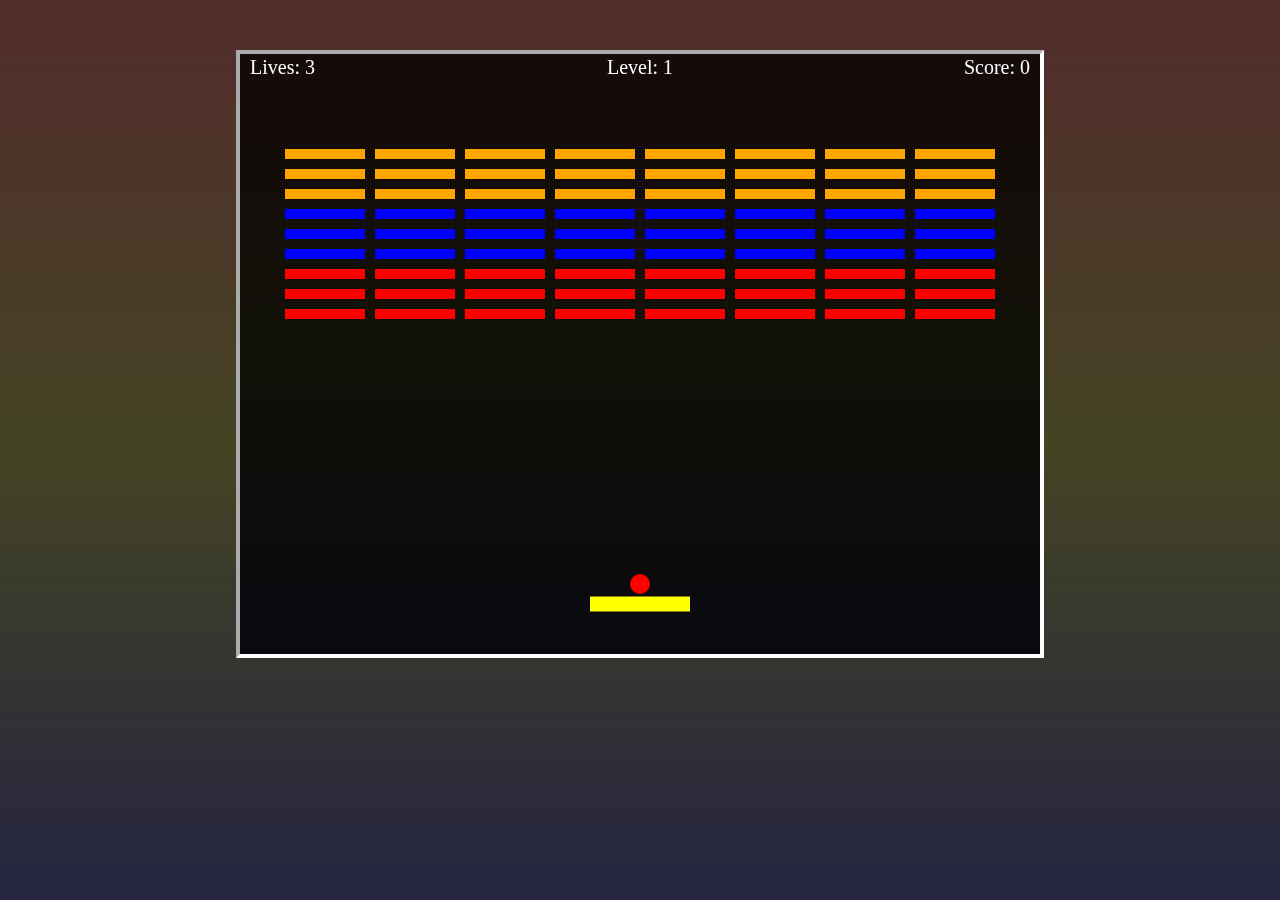
<file: arkanoid2/index.html>
<!DOCTYPE html>
<html lang="en">
<head>
    <meta charset="UTF-8"/>
    <title>Arkanoid</title>
  <link rel="stylesheet" href="css/main.css"/>
  <link rel="preconnect" href="https://fonts.googleapis.com">
  <link rel="preconnect" href="https://fonts.gstatic.com" crossorigin>
  <link href="https://fonts.googleapis.com/css2?family=Press+Start+2P&display=swap" rel="stylesheet">
</head>
<body>
<main id="main"></main>
<script src="js/main.js"></script>
<script src="js/Ball.js"></script>
<script src="js/BaseBox.js"></script>
<script src="js/Brick.js"></script>
<script src="js/BrickLayout.js"></script>
<script src="js/Game.js"></script>
<script src="js/GameOver.js"></script>
<script src="js/GameWin.js"></script>
<script src="js/Paddle.js"></script>
<!-- <script src="js/BrickLayout.js"></script> -->
</body>
</html>
</file>
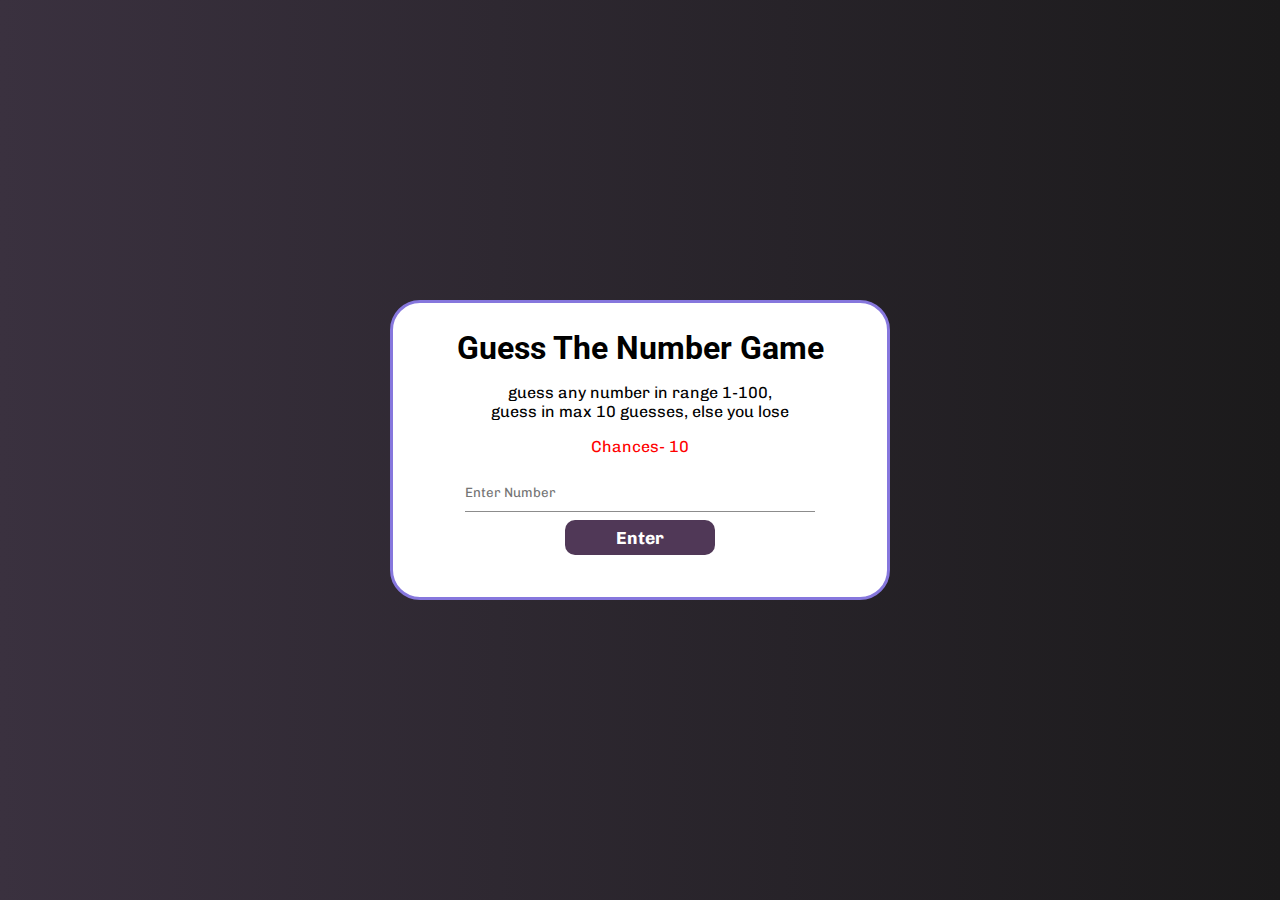
<file: Day3/game.html>
<!DOCTYPE html>
<html lang="en">
<head>
    <meta charset="UTF-8">
    <meta name="viewport" content="width=device-width, initial-scale=1.0">
    <title>GuessGame/DOM</title>
    <link rel="stylesheet" href="game.css">
    <link rel="preconnect" href="https://fonts.googleapis.com">
<link rel="preconnect" href="https://fonts.gstatic.com" crossorigin>
<link href="https://fonts.googleapis.com/css2?family=Chivo&display=swap" rel="stylesheet">
</head>
<body>
    <div class="main center">
        <div class="box center">
            <h1>Guess The Number Game</h1>
            <p id="lin">guess any number in range 1-100, guess in max 10 guesses, else you lose</p>
            <p id="chancesTxt" style="color :rgb(255, 0, 0); "></p>
            <form action="" class="center">
                <input type="number" id="num" min="1" max="100" placeholder="Enter Number" required>
                <button type="submit" class="btn" id="btn"><b>Enter</b></button>
                <p id="txt" style="color: red;"></p>
            </form>
        </div>
    </div>
    <div class="prompt_box center" id="prompt_box">
        <h1 id="promt_txt"></h1>
        <button type="submit" class="btn" onclick="play();">Play Again</button>
    </div>

    <script src="game.js"></script>

</body>
</html>
</file>
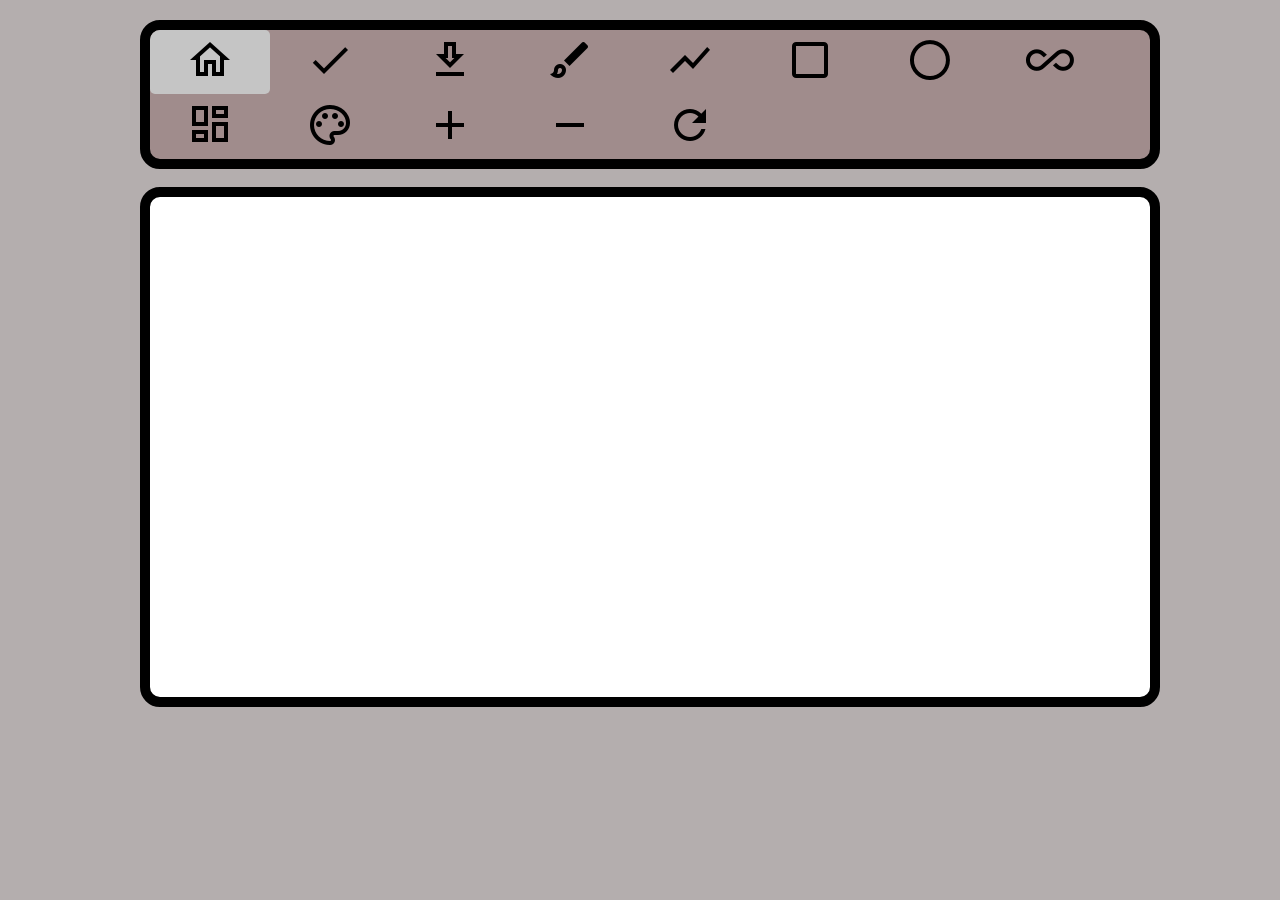
<file: paintapp/paintapp.html>
<!doctype html>
<html lang="en">
    <head>
        <meta charset="utf-8">        
        <meta name="viewport" content="width = device-width, initial-scale = 1">
        <title>paint tool</title>
        <link rel="stylesheet" type="text/css" href="mainstyle.css">
        <!-- <script src="jscolor.js"></script> -->
        <script src="paintapp.js"></script>
        
    </head>
    <body>
        <div class="wrapper">
 
            <div class="toolbar">
                <a class="selected" href="#" id="open" onclick="OpenImage()"><img src="outline_home_black_24dp.png"></a>
                <a href="#" id="save" onclick="SaveImage()" download="bloom.png"><img src="outline_done_black_24dp.png"></a>
                <!-- <div id="img-data-div"> -->
                    <a href="#" id="img-file" download="image.png"><img src="outline_download_black_24dp.png"></a>
                <!-- </div> -->
                <a href="#" id="brush" onclick="ChangeTool('brush')"><img src="outline_brush_black_24dp.png"></a>
                <a href="#" id="line" onclick="ChangeTool('line')"><img src="outline_show_chart_black_24dp.png"></a>
                <a href="#" id="rectangle" onclick="ChangeTool('rectangle')"><img src="outline_check_box_outline_blank_black_24dp.png"></a>
                <a href="#" id="circle" onclick="ChangeTool('circle')"><img src="outline_circle_black_24dp.png"></a>
                <a href="#" id="ellipse" onclick="ChangeTool('ellipse')"><img src="outline_all_inclusive_black_24dp.png"></a>
                <a href="#" id="polygon" onclick="ChangeTool('polygon')"><img src="outline_dashboard_black_24dp.png"></a>
                <a href="#" id="palette" onclick="ChangeTool('palette')"><button id="color1" value="Click me" onclick="msg()"><img src="outline_palette_black_24dp.png"></button></a>
                <a href="#" id="increment" onclick="ChangeTool('increment')"><button id="increase1" value="Click me" onclick="msg()"><img src="outline_add_black_24dp.png"></button></a>
                <a href="#" id="decrement" onclick="ChangeTool('decrement')"><button id="decrease1" value="Click me" onclick="msg()"><img src="outline_remove_black_24dp.png"></button></a>
                <a href="#" id="reset" onclick="ChangeTool('reset')"><button id="clear1" value="Click me" onclick="erase()"><img src="outline_refresh_black_24dp.png"></button></a>
               
               
                <!-- <a href="#" id="polygon" onclick="ChangeTool('polygon')"><button id="clear" value="Click me" onclick="msg()"><img src="outline_palette_black_24dp.png"></button></a> -->

            </div><br>
            
<canvas id="my-canvas" width="400" height="200" color="white"></canvas>
            <!-- <div id="img-data-div">
                <a href="#" id="img-file" download="image.png">Dewast</a>
            </div> -->
            <!-- <div class="drawingBox">
                <input type="color" id="color" >
                <button id="decrease">-</button>
                <span id="size">1</span>
                <button id="increase">+</button>
                <button id="clear"><img src="outline_palette_black_24dp.png"></button>
                 <div id="img-data-div">
                    <a href="#" id="img-file" black="image.png"><img src="outline_download_black_24dp.png"></a>
                </div> -->
              </div> 
 
        </div>
    </body>
</html>
</file>
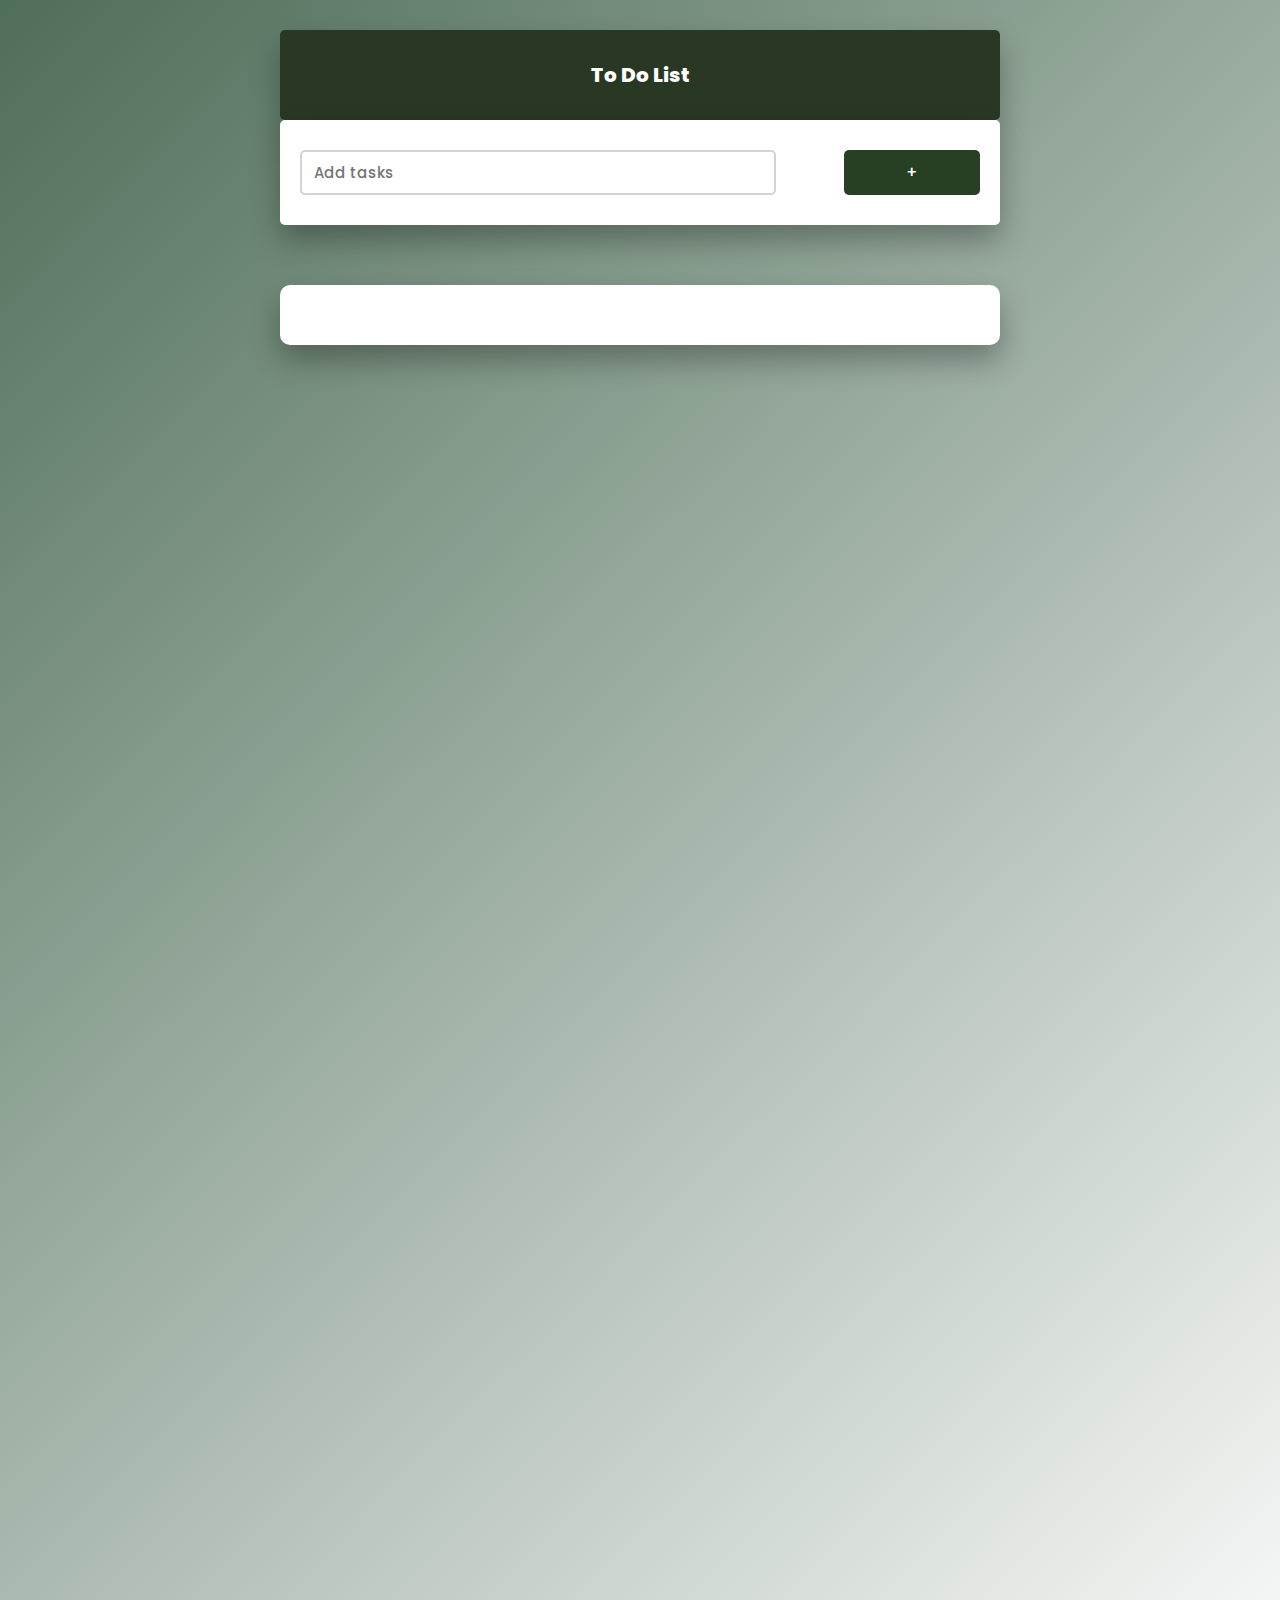
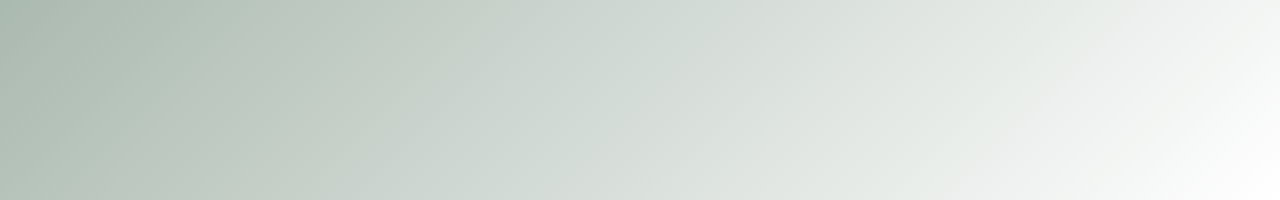
<file: todo/todo.html>
<!DOCTYPE html>
<html lang="en">
<head>
    <title>ToDo List</title>
    
    <link href="https://fonts.googleapis.com/css2?family=Poppins:wght@400;500&display=swap" rel="stylesheet">
    
    <link rel="stylesheet" href="https://cdnjs.cloudflare.com/ajax/libs/font-awesome/5.15.2/css/all.min.css">
    
    <link rel="stylesheet" href="todo.css">
</head>
<body>


    <div class="container">
        <div class="mframe">
            <div class="top">to do list</div>
        </div>
        <div id="newtask">
            <input type="text" placeholder="Add tasks">
            <button id="push">+</button>
        </div>
        <div class="container2">
        <div id="tasks"></div>
        </div>
    </div>
  
    <script src="todo.js"></script>
</body>
</html>
</file>
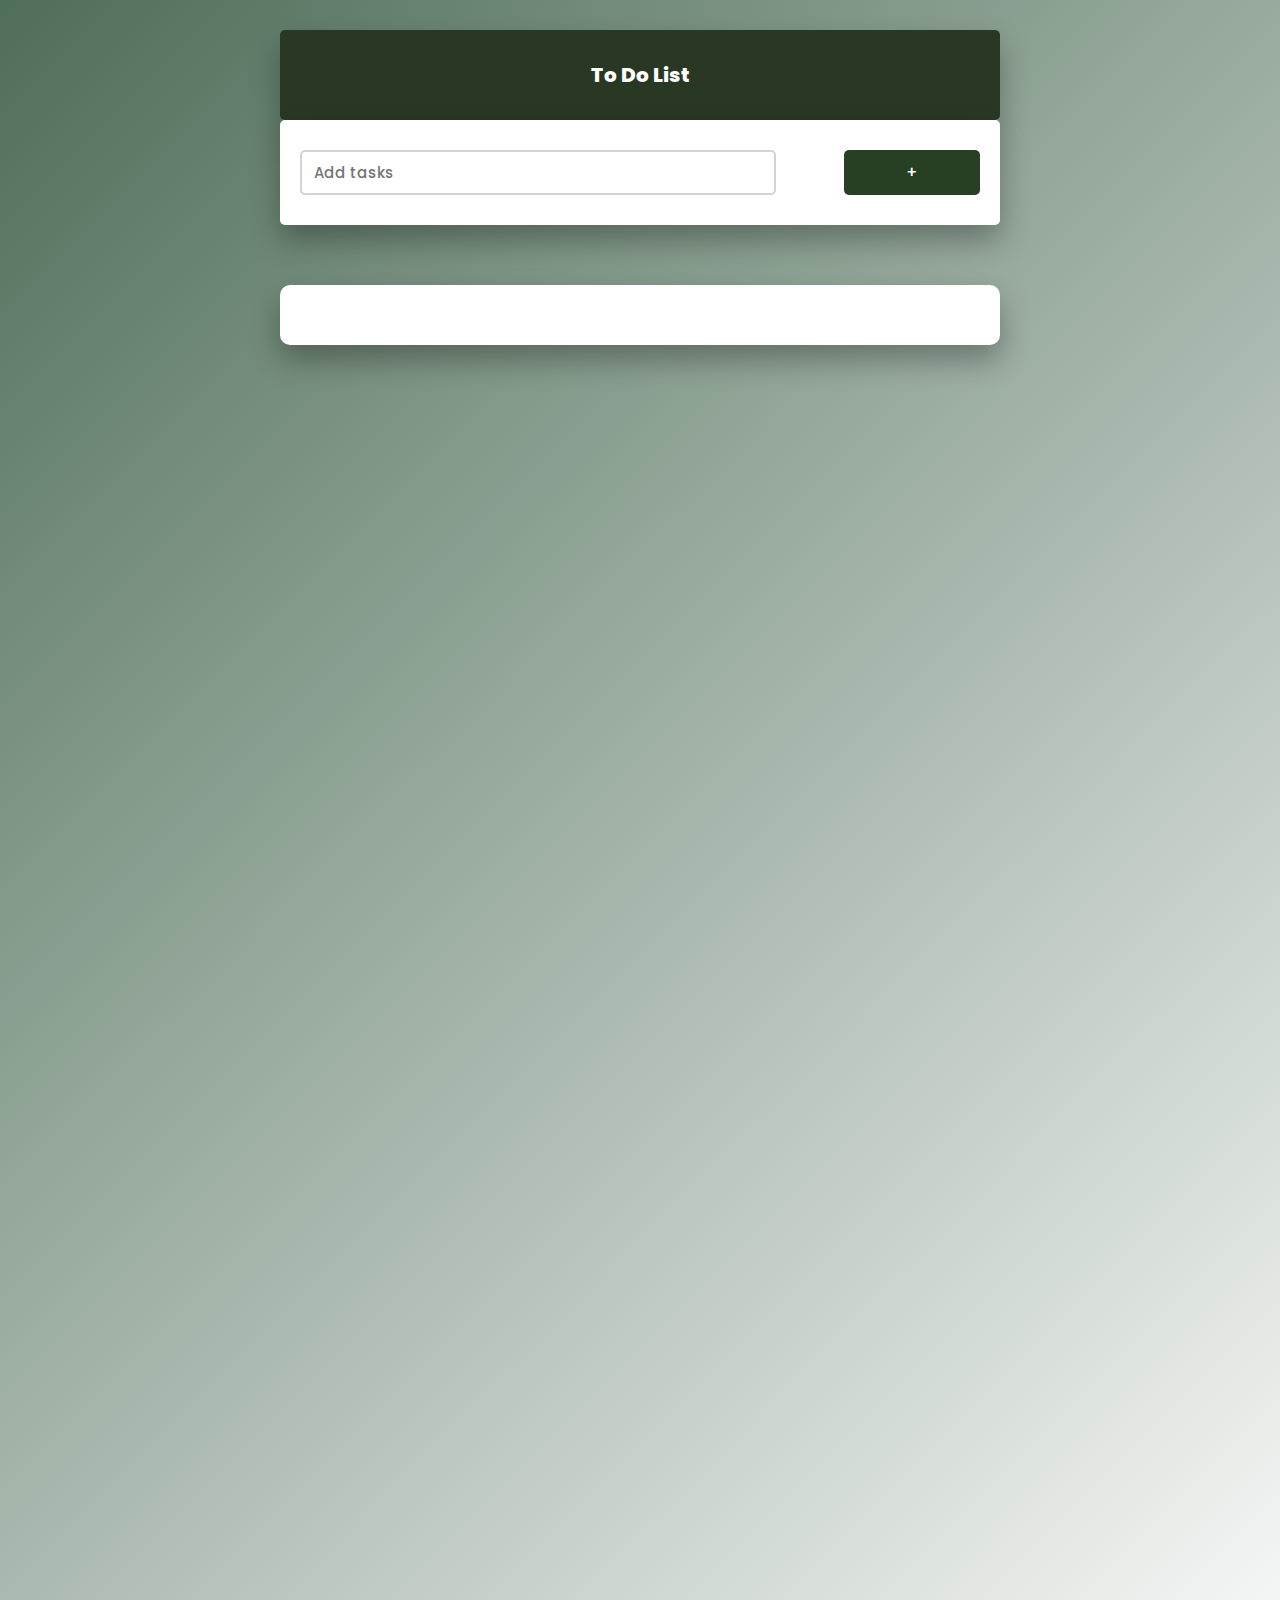
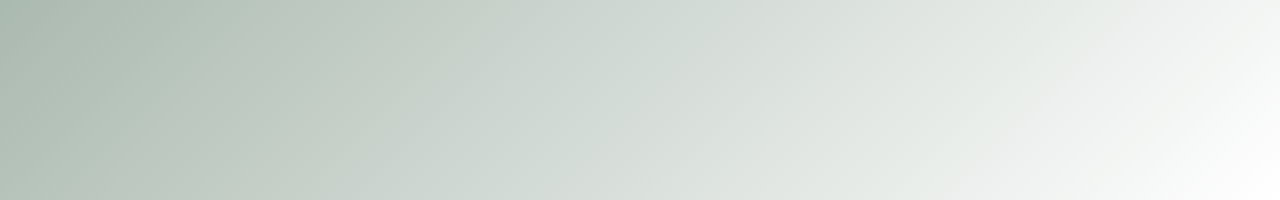
<file: todo_localstrg/todo.html>
<!DOCTYPE html>
<html lang="en">
<head>
    <title>ToDo List</title>
    <link href="https://fonts.googleapis.com/css2?family=Poppins:wght@400;500&display=swap" rel="stylesheet">
    <link rel="stylesheet" href="https://cdnjs.cloudflare.com/ajax/libs/font-awesome/5.15.2/css/all.min.css">
    <link rel="stylesheet" href="todo.css">
</head>
<body>
    

    <div class="container">
        <div class="mframe">
            <div class="top">to do list</div>
        </div>
        <div id="newtask">
            <input type="text" placeholder="Add tasks">
            <button id="push">+</button>
        </div>
        <div class="container2">
        <div id="tasks"></div>
        </div>
    </div>
    <script src="todo.js"></script>
</body>
</html>
</file>
<file: arkanoid2/css/main.css>
* {
    margin: 0;
    padding: 0;
    background-image: url("arkanoid.jpg");
    background-image: linear-gradient(rgb(83, 44, 44), rgb(68, 68, 36), rgb(36, 36, 65));;
    /* background-color: black; */
}
/* body{
    background-image: url("arkanoid.jpg");
              background-attachment: fixed;
} */

#main {
    position: fixed;
    top:0;
    left:0;
    width:100%;
    height:100%;
    font-family: 'Press Start 2P', cursive;
}

#main > canvas {
    position: absolute;
    top: 50px;;
    left:0;
    right:0;
    bottom: 0;
    margin:0 auto;
    width: 800px;
    height: 600px;
    border: 4px inset rgb(255, 255, 255);
}
</file>
<file: Day3/game.css>
@import url('https://fonts.googleapis.com/css2?family=Roboto&display=swap');
@import url('https://fonts.googleapis.com/css2?family=Open+Sans&display=swap');
/* 
    font-family: 'Roboto', sans-serif;
    font-family: 'Open Sans', sans-serif;
    
*/
*{
    margin: 0;
    padding: 0;
    box-sizing: border-box;
    font-family: 'Chivo', sans-serif;
}
.main{
    height: 100vh;
}
body{
    background: linear-gradient(to left, #1b1a1b, #3a313f)
}
.center{
    display: flex;
    justify-content: center;
    align-items: center;
}
.box, .prompt_box{
    width: 500px;
    height: 300px;
    border-radius: 30px;
    border-color: rgb(134, 119, 221);
    border-style: solid;
    background: white;
    flex-direction: column;
    box-shadow: 10px black;

}
.box :is(h1, p, form){
    margin: 8px;
    font-family: 'Chivo', sans-serif;
    /* font-family: 'Open Sans', sans-serif; */
}
.box h1{
    font-family: 'Roboto', sans-serif;
}
form{
    flex-direction: column;
}
form input{
    margin-bottom: 8px;
    width: 350px;
    height: 40px;
    border: none;
    outline: none;
    border-bottom: 1px solid #00000073;
}
.btn{
    width: 150px;
    height: 35px;
    font-size: 1.1rem;
    outline: none;
    border: none;
    border-radius: 10px;
    cursor: pointer;
    background: #503857;
    color: #fff;
}
.prompt_box{
    display: none;
    position: fixed;
    top: 50%;
    left: 50%;
    transform: translate(-50%, -50%);
    font-family: 'Open Sans', sans-serif;
}
.prompt_box h1{
    margin-bottom: 10px;
}
.prompt_box.active{
    display: flex;
}
#lin{
    width: 300px;
    text-align: center;
}
</file>
<file: paintapp/mainstyle.css>
body{
    background-color: rgb(180, 174, 174);
}

.wrapper {
    max-width: 1000px;
    margin: auto;
    font-family: "Arial";
}
 
.toolbar{
    margin-top: 20px;
    border: 10px solid #000000;
    width: 1000px;
    background-color: #a08c8c;
    overflow: auto;
    border-radius: 20px;
    position: relative;
    text-align: center;
}
 
.toolbar a {
    float: left;
    width: 11%;
    text-align: center;
    padding: 6px 5px;
    transition: all 0.5s ease;
    color: white;
    border-radius: 5px;
}
 
/* Change color on hover */
.toolbar a:hover {
    background-color: rgb(255, 255, 255);
  }
 
/* Change color on selected icon */
.selected {
    background-color: rgb(197, 197, 197); 
}
 
#my-canvas{
    width: 100%;
    height: 20%;
    border: 10px solid #000000;
    border-radius: 20px;
    background-color: rgb(255, 255, 255);
    
}
 
#img-data-div{
    width: 100%;
    max-width: 900px;
    height: 10px;
}
 
/* Resize image to container */
.toolbar a img{
    max-width:100%;
    height:auto;
}


button {
    background-color: transparent;
    border: transparent;
}



/* .drawingBox{
    width: 960px;
    background-color: #a08c8c;
    border:10px solid black; */
    /* display: flex; */
    /* padding: 20px;
    position: relative;
    top: 10px;
    /* bottom: ; */
    /* text-align: center;
    border-radius: 20px;
} */
/* for every element inside .drawingBox */
/* .drawingBox>*{
    border-radius: 50%;
    border: none;
    font-size: 30px;
    padding: 5px;
    margin: 0 20px;
    height: 50px;
    width: 50px;

} */
/* #color{
    font-family: Georgia, 'Times New Roman', Times, serif ;
}
.buttonsize{
    max-width: 10px;
} */
</file>
<file: todo/todo.css>
*,
*:before,
*:after{
    padding: 0;
    margin: 0;
    box-sizing: border-box;
}


body{
    position: relative;
    height: 200vh;
    background: linear-gradient(
        135deg,
        #4f6e59,
        #ffffff
    );
}


.container{
    width: 40%;
    min-width: 800px;
    position: relative;
    transform: translateX(-50%);
    /* top: 20%; */
    left: 50%;
    padding: 30px 40px;
}
.mframe{
    position: relative;
    background-color: #293825;
    padding: 30px 20px;
    border-radius: 5px;
    box-shadow: 0 15px 30px rgba(0,0,0,0.3);
}
.top{
    font-family: 'Poppins',sans-serif;
    color: #ffffff;
    font-size: 20px;
    font-weight: 800;
    text-align: center;
    text-transform: capitalize;

}
#newtask{
    position: relative;
    background-color: #ffffff;
    padding: 30px 20px;
    border-radius: 5px;
    box-shadow: 0 15px 30px rgba(0,0,0,0.3);
}
#newtask input{
    width: 70%;
    width: 70%;
    height: 45px;
    font-family: 'Poppins',sans-serif;
    font-size: 15px;
    border: 2px solid #d1d3d4;
    padding: 12px;
    color: #111111;
    font-weight: 500;
    position: relative;
    border-radius: 5px;
}
#newtask input:focus{
    outline: none;
    border-color: #273f23;
}

#newtask button{
    position: relative;
    float: right;
    width: 20%;
    height: 45px;
    border-radius: 5px;
    font-family: 'Poppins',sans-serif;
    font-weight: 500;
    font-size: 16px;
    background-color: #273f23;
    border: none;
    color: #ffffff;
    cursor: pointer;
    outline: none;
}
#tasks{
    background-color: #ffffff;
    padding: 30px 20px;
    margin-top: 60px;
    border-radius: 10px;
    box-shadow: 0 15px 30px rgba(0,0,0,0.3);
    width: 100%;
    position: relative;
}
.task{
    background-color: #ffffff;
    height: 50px;
    padding: 5px 10px;
    margin-top: 10px;
    display: flex;
    align-items: center;
    justify-content: space-between;
    cursor: pointer;
}
.task span{
    font-family: 'Poppins',sans-serif;
    font-size: 15px;
    font-weight: 400;
    color: red;
}
.task button{
    background-color: #273f23;
    color: #ffffff;
    height: 100%;
    width: 40px;
    border-radius: 5px;
    border: none;
    cursor: pointer;
    outline: none;
}
.completed{
    color: rgb(0, 0, 0);
    text-decoration: line-through;

}
/* .container2{
    width: 20%;
    min-width: 45px;
    position: relative;
    transform: translate(-50%,-50%);
    top: 50%;
    left: 50%;
    padding: 30px 40px;
} */
</file>
<file: todo_localstrg/todo.css>
*,
*:before,
*:after{
    padding: 0;
    margin: 0;
    box-sizing: border-box;
}


body{
    position: relative;
    height: 200vh;
    background: linear-gradient(
        135deg,
        #4f6e59,
        #ffffff
    );
}


.container{
    width: 40%;
    min-width: 800px;
    position: relative;
    transform: translateX(-50%);
    /* top: 20%; */
    left: 50%;
    padding: 30px 40px;
    /* flex */
}
.mframe{
    position: relative;
    background-color: #293825;
    padding: 30px 20px;
    border-radius: 5px;
    box-shadow: 0 15px 30px rgba(0,0,0,0.3);
}
.top{
    font-family: 'Poppins',sans-serif;
    color: #ffffff;
    font-size: 20px;
    font-weight: 800;
    text-align: center;
    text-transform: capitalize;

}
#newtask{
    position: relative;
    background-color: #ffffff;
    padding: 30px 20px;
    border-radius: 5px;
    box-shadow: 0 15px 30px rgba(0,0,0,0.3);
}
#newtask input{
    width: 70%;
    width: 70%;
    height: 45px;
    font-family: 'Poppins',sans-serif;
    font-size: 15px;
    border: 2px solid #d1d3d4;
    padding: 12px;
    color: #111111;
    font-weight: 500;
    position: relative;
    border-radius: 5px;
}
#newtask input:focus{
    outline: none;
    border-color: #273f23;
}

#newtask button{
    position: relative;
    float: right;
    width: 20%;
    height: 45px;
    border-radius: 5px;
    font-family: 'Poppins',sans-serif;
    font-weight: 500;
    font-size: 16px;
    background-color: #273f23;
    border: none;
    color: #ffffff;
    cursor: pointer;
    outline: none;
}
#tasks{
    background-color: #ffffff;
    padding: 30px 20px;
    margin-top: 60px;
    border-radius: 10px;
    box-shadow: 0 15px 30px rgba(0,0,0,0.3);
    width: 100%;
    position: relative;
}
.task{
    background-color: #ffffff;
    height: 50px;
    padding: 5px 10px;
    margin-top: 10px;
    display: flex;
    align-items: center;
    justify-content: space-between;
    cursor: pointer;
}
.task span{
    font-family: 'Poppins',sans-serif;
    font-size: 15px;
    font-weight: 400;
    color: rgb(17, 10, 10);
}
.task button{
    background-color: #273f23;
    color: #ffffff;
    height: 100%;
    width: 40px;
    border-radius: 5px;
    border: none;
    cursor: pointer;
    outline: none;
}
.completed{
    color: rgb(207, 42, 42);
    text-decoration: line-through;

}
/* .container2{
    width: 20%;
    min-width: 45px;
    position: relative;
    transform: translate(-50%,-50%);
    top: 50%;
    left: 50%;
    padding: 30px 40px;
} */
</file>
